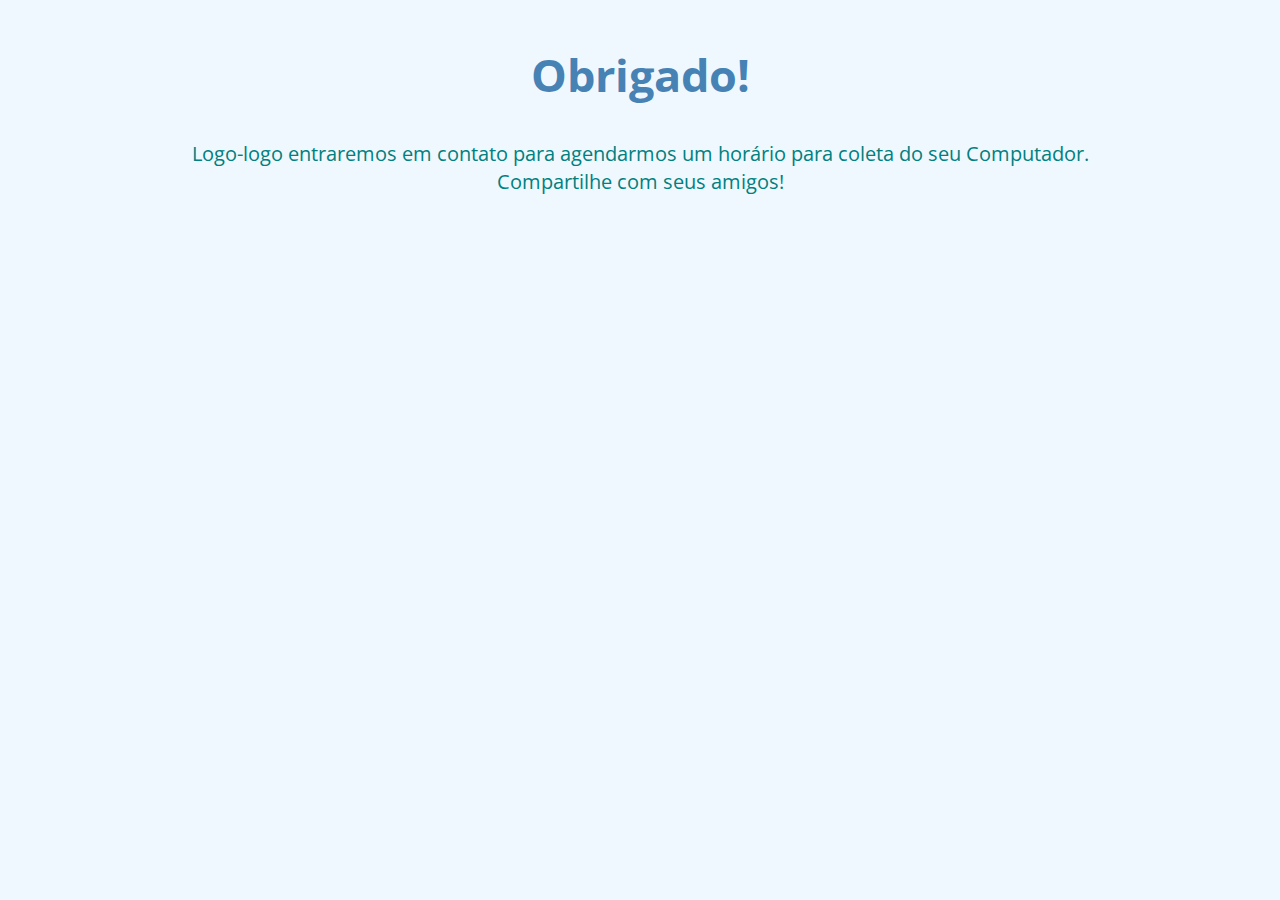
<file: formatacao-magica/obrigado.html>
<!DOCTYPE html>
<html >
   <head>
      <meta charset="UTF-8">
      <title>Parabéns! Seu registro foi criado com sucesso!</title>
      <script>(function(w,d,s,l,i){w[l]=w[l]||[];w[l].push({'gtm.start':
        new Date().getTime(),event:'gtm.js'});var f=d.getElementsByTagName(s)[0],
        j=d.createElement(s),dl=l!='dataLayer'?'&l='+l:'';j.async=true;j.src=
        'https://www.googletagmanager.com/gtm.js?id='+i+dl;f.parentNode.insertBefore(j,f);
        })(window,document,'script','dataLayer','GTM-TVFW4SC');</script>
        <!-- End Google Tag Manager -->
      <link rel='stylesheet prefetch' href='https://maxcdn.bootstrapcdn.com/bootstrap/3.3.5/css/bootstrap.min.css'>
      <link rel="stylesheet" type="text/css" href="//maxcdn.bootstrapcdn.com/font-awesome/4.2.0/css/font-awesome.min.css">      
      <link href='http://fonts.googleapis.com/css?family=Open+Sans' rel='stylesheet' type='text/css'>
      <link rel="stylesheet" href="css/style.css">
   </head>
   <body style="background: aliceblue;">
      <script>(function(d, s, id) {
        var js, fjs = d.getElementsByTagName(s)[0];
        if (d.getElementById(id)) return;
        js = d.createElement(s); js.id = id;
        js.src = "//connect.facebook.net/pt_BR/sdk.js#xfbml=1&version=v2.5&appId=957531277632091";
        fjs.parentNode.insertBefore(js, fjs);
      }(document, 'script', 'facebook-jssdk'));</script>

     <div class="container">
        <div class="row">
           <div class="col-md-12">
              <h1 style="    color: steelblue; font-weight: bold; font-size: 45px; padding: 30px;">Obrigado! </h1>
              <p style="text-align: center; font-size: 20px; color: teal;">Logo-logo entraremos em contato para agendarmos um horário para coleta do seu Computador. <br>Compartilhe com seus amigos!</p>
              <div style="display:flex;justify-content:center" class="fb-share-button" data-href="http://oma.inf.br/promo/" data-layout="button"></div>
           </div>
        </div>
     </div>
   </body>
</html>
</file>
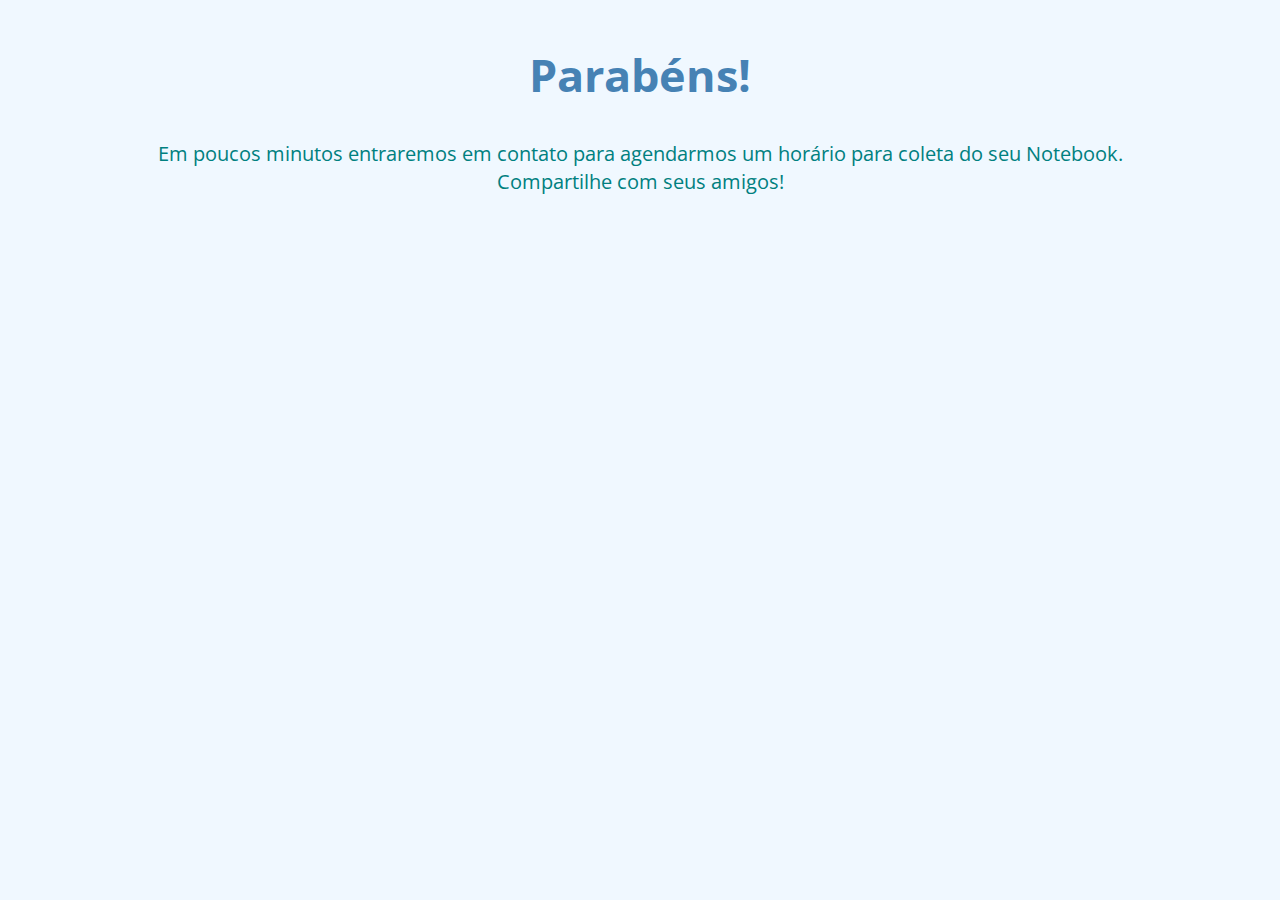
<file: instalacao-computador/obrigado.html>
<!DOCTYPE html>
<html >
   <head>
      <meta charset="UTF-8">
      <title>Parabéns! Seu registro foi criado com sucesso!</title>
      <link rel='stylesheet prefetch' href='https://maxcdn.bootstrapcdn.com/bootstrap/3.3.5/css/bootstrap.min.css'>
      <link rel="stylesheet" type="text/css" href="//maxcdn.bootstrapcdn.com/font-awesome/4.2.0/css/font-awesome.min.css">      
      <link href='http://fonts.googleapis.com/css?family=Open+Sans' rel='stylesheet' type='text/css'>
      <link rel="stylesheet" href="css/style.css">
   </head>
   <body style="background: aliceblue;">
      <script>(function(d, s, id) {
        var js, fjs = d.getElementsByTagName(s)[0];
        if (d.getElementById(id)) return;
        js = d.createElement(s); js.id = id;
        js.src = "//connect.facebook.net/pt_BR/sdk.js#xfbml=1&version=v2.5&appId=957531277632091";
        fjs.parentNode.insertBefore(js, fjs);
      }(document, 'script', 'facebook-jssdk'));</script>

     <div class="container">
        <div class="row">
           <div class="col-md-12">
              <h1 style="    color: steelblue; font-weight: bold; font-size: 45px; padding: 30px;">Parabéns! </h1>
              <p style="text-align: center; font-size: 20px; color: teal;">Em poucos minutos entraremos em contato para agendarmos um horário para coleta do seu Notebook. <br>Compartilhe com seus amigos!</p>
              <div style="display:flex;justify-content:center" class="fb-share-button" data-href="http://oma.inf.br/promo/" data-layout="button"></div>
           </div>
        </div>
     </div>
   </body>
</html>
</file>
<file: formatacao-magica/css/style.css>
body{
  margin:0;
  font-family:'Open Sans', sans-serif;
}
h3{
  color: #2980B9;
}
.topo{

  height: 100px;
  padding: 20px ;
  color:white;
  margin-bottom:50px;
  
}
h1{  
  text-align:center;
}
.topo h1 span{
  font-size:20px;
  margin-right:10px;
  font-style:italic;
}
.content{
}
.form{
  width:300px;
  padding:15px;
  background:#E6E6FA;
}
.form label{
  color:#2c3e50;
}
.form h2{
  background-color:#2980b9;
  padding:10px;
  margin-top:-40px;
  margin-left:-15px;
  width:300px;
  color:white;
  text-align:center;
}
.form button, .cta{
  background: #E74C3C;
  border-color: azure;
  font-size: 25px;
}
.form button:hover, .form button:active, .cta:hover, .cta:active{
  background: #326599;
  border-color: azure;
}

.descri{
  padding-top:20px;

}
.descri h2{
  color: #2980b9;
  font-weight:bold;
  font-size:40px;
  padding-right:20px;
}
.descri h2 span{
  font-weight:bold;
  color:#e74c3c;
  font-size:70px;
}
.descri h3{
  color:#2980b9;
}
.descri ul li{
  font-size:17px;
  color:#2c3e50;
  font-style:italic;
  list-style: none;

}

.descri ul li:before {
  content:"\f00c";
  font-family: FontAwesome;
  display: inline-block;
  margin-left: -1.3em; /* same as padding-left set on li */
  width: 1.3em; /* same as padding-left set on li */
  color: #e74c3c;
}

.saiba-mais ul li{
  list-style: none;
}
.saiba-mais ul li:before{
  content:"\f0a9";
  font-family: FontAwesome;
  display: inline-block;
  margin-left: -1.3em; /* same as padding-left set on li */
  width: 1.3em; /* same as padding-left set on li */
  color: #e74c3c;
}
.box-clientes img{
  max-width: 150px;
}

/*MEDIA QUERIES*/

@media (max-width: 400px) { 
  .form{
    margin-top: 50px;
    width: 100%;
  }
  .form h2{
    margin-left: -15px;
    margin-right: -15px;
    width: initial;
  }
  .descri h2 {
    padding-right: 0px;
    line-height: 50px;
    text-align: center;
    font-size: 30px;
  }


}

.float-banner {
    position: absolute;
        margin-top: 170px;
        right: 10%;
        top: 0px;
        z-index: 999;
}
/*Step to Step*/
.timeline {
    position: relative;
    padding:4px 0 0 0;
    margin-top:22px;
    list-style: none;
}

.timeline>li:nth-child(even) {
    position: relative;
    margin-bottom: 50px;
    height: 180px;
    right:-100px;
}

.timeline>li:nth-child(odd) {
    position: relative;
    margin-bottom: 50px;
    height: 180px;
    left:-100px;
}

.timeline>li:before,
.timeline>li:after {
    content: " ";
    display: table;
}

.timeline>li:after {
    clear: both;
    min-height: 170px;
}

.timeline > li .timeline-panel {
  position: relative;
  float: left;
  width: 41%;
  padding: 0 20px 20px 30px;
  text-align: right;
}

.timeline>li .timeline-panel:before {
    right: auto;
    left: -15px;
    border-right-width: 15px;
    border-left-width: 0;
}

.timeline>li .timeline-panel:after {
    right: auto;
    left: -14px;
    border-right-width: 14px;
    border-left-width: 0;
}

.timeline>li .timeline-image {
    z-index: 100;
    position: absolute;
    left: 50%;
    border: 7px solid #3b5998;
    border-radius: 100%;
    background-color: #3b5998;
    box-shadow: 0 0 5px #4582ec;
    width: 200px;
    height: 200px;
    margin-left: -100px;
}

.timeline>li .timeline-image h4 {
    margin-top: 12px;
    font-size: 10px;
    line-height: 14px;
}

.timeline>li.timeline-inverted>.timeline-panel {
    float: right;
    padding: 0 30px 20px 20px;
    text-align: left;
}

.timeline>li.timeline-inverted>.timeline-panel:before {
    right: auto;
    left: -15px;
    border-right-width: 15px;
    border-left-width: 0;
}

.timeline>li.timeline-inverted>.timeline-panel:after {
    right: auto;
    left: -14px;
    border-right-width: 14px;
    border-left-width: 0;
}

.timeline>li:last-child {
    margin-bottom: 0;
}

.timeline .timeline-heading h4 {
  margin-top:22px;
    margin-bottom: 4px;
    padding:0;
    color: #b3b3b3;
}

.timeline .timeline-heading h4.subheading {
  margin:0;
  padding:0;
    text-transform: none;
    font-size:18px;
    color:#333333;
}

.timeline .timeline-body>p,
.timeline .timeline-body>ul {
    margin-bottom: 0;
    color:#808080;
}
/*Style for even div.line*/
.timeline>li:nth-child(odd) .line:before {
    content: "";
    position: absolute;
    top: 60px;
    bottom: 0;
    left: 690px;
    width: 4px;
    height:340px;
    background-color: #3b5998;
    -ms-transform: rotate(-44deg); /* IE 9 */
    -webkit-transform: rotate(-44deg); /* Safari */
    transform: rotate(-44deg);
    box-shadow: 0 0 5px #4582ec;
}
/*Style for odd div.line*/
.timeline>li:nth-child(even) .line:before  {
    content: "";
    position: absolute;
    top: 60px;
    bottom: 0;
    left: 450px;
    width: 4px;
    height:340px;
    background-color: #3b5998;
    -ms-transform: rotate(44deg); /* IE 9 */
    -webkit-transform: rotate(44deg); /* Safari */
    transform: rotate(44deg);
    box-shadow: 0 0 5px #4582ec;
}
/* Medium Devices, .visible-md-* */
@media (min-width: 992px) and (max-width: 1199px) {
  .timeline > li:nth-child(even) {
    margin-bottom: 0px;
    min-height: 0px;
    right: 0px;
  }
  .timeline > li:nth-child(odd) {
    margin-bottom: 0px;
    min-height: 0px;
    left: 0px;
  }
  .timeline>li:nth-child(even) .timeline-image {
    left: 0;
    margin-left: 0px;
  }
  .timeline>li:nth-child(odd) .timeline-image {
    left: 690px;
    margin-left: 0px;
  }
  .timeline > li:nth-child(even) .timeline-panel {
    width: 76%;
    padding: 0 0 20px 0px;
    text-align: left;
  }
  .timeline > li:nth-child(odd) .timeline-panel {
    width: 70%;
    padding: 0 0 20px 0px;
    text-align: right;
  }
  .timeline > li .line {
    display: none;
  }
}
/* Small Devices, Tablets */
@media (min-width: 768px) and (max-width: 991px) {
  .timeline > li:nth-child(even) {
    margin-bottom: 0px;
    min-height: 0px;
    right: 0px;
  }
  .timeline > li:nth-child(odd) {
    margin-bottom: 0px;
    min-height: 0px;
    left: 0px;
  }
  .timeline>li:nth-child(even) .timeline-image {
    left: 0;
    margin-left: 0px;
  }
  .timeline>li:nth-child(odd) .timeline-image {
    left: 520px;
    margin-left: 0px;
  }
  .timeline > li:nth-child(even) .timeline-panel {
    width: 70%;
    padding: 0 0 20px 0px;
    text-align: left;
  }
  .timeline > li:nth-child(odd) .timeline-panel {
    width: 70%;
    padding: 0 0 20px 0px;
    text-align: right;
  }
  .timeline > li .line {
    display: none;
  }
}
/* Custom, iPhone Retina */
@media only screen and (max-width: 767px) {
  .timeline > li:nth-child(even) {
    margin-bottom: 0px;
    min-height: 0px;
    right: 0px;
  }
  .timeline > li:nth-child(odd) {
    margin-bottom: 0px;
    min-height: 0px;
    left: 0px;
  }
  .timeline>li .timeline-image {
    position: static;
    width: 150px;
    height: 150px;
    margin-bottom:0px;
  }
  .timeline>li:nth-child(even) .timeline-image {
    left: 0;
    margin-left: 0;
  }
  .timeline>li:nth-child(odd) .timeline-image {
    float:right;
    left: 0px;
    margin-left:0;
  }
  .timeline > li:nth-child(even) .timeline-panel {
    width: 100%;
    padding: 0 0 20px 14px;
  }
  .timeline > li:nth-child(odd) .timeline-panel {
    width: 100%;
    padding: 0 14px 20px 0px;
  }
  .timeline > li .line {
    display: none;
  }
}
.timeline .timeline-heading h4.subheading{
  color:#2980b9;
}

/*Fim Step to Step*/
</file>
<file: instalacao-computador/css/style.css>
body{
  margin:0;
  font-family:'Open Sans', sans-serif;
}
h3{
  color: #2980B9;
}
.topo{

  height: 100px;
  padding: 20px ;
  color:white;
  margin-bottom:50px;
  
}
h1{  
  text-align:center;
}
.topo h1 span{
  font-size:20px;
  margin-right:10px;
  font-style:italic;
}
.content{
}
.form{
  width:300px;
  padding:15px;
  background:#E6E6FA;
  margin-top:50px;
  margin-top: -78px;
}
.form label{
  color:#2c3e50;
}
.form h2{
  background-color:#2980b9;
  padding:10px;
  margin-top:-40px;
  margin-left:-15px;
  width:300px;
  color:white;
  text-align:center;
}
.form button{
  background: #E74C3C;
  border-color: azure;
  font-size: 25px;
}
.form button:hover, .form button:active{
  background: #326599;
  border-color: azure;
}
.descri{
  padding-top:20px;

}
.descri h2{
  color: #2980b9;
  font-weight:bold;
  font-size:40px;
  padding-right:20px;
}
.descri h2 span{
  font-weight:bold;
  color:#e74c3c;
  font-size:70px;
}
.descri h3{
  color:#2980b9;
}
.descri ul li{
  font-size:17px;
  color:#2c3e50;
  font-style:italic;
  list-style: none;

}

.descri ul li:before {
  content:"\f00c";
  font-family: FontAwesome;
  display: inline-block;
  margin-left: -1.3em; /* same as padding-left set on li */
  width: 1.3em; /* same as padding-left set on li */
  color: #e74c3c;
}

.saiba-mais ul li{
  list-style: none;
}
.saiba-mais ul li:before{
  content:"\f0a9";
  font-family: FontAwesome;
  display: inline-block;
  margin-left: -1.3em; /* same as padding-left set on li */
  width: 1.3em; /* same as padding-left set on li */
  color: #e74c3c;
}

/*MEDIA QUERIES*/

@media (max-width: 400px) { 
  .form{
    margin-top: 50px;
    width: 100%;
  }
  .form h2{
    margin-left: -15px;
    margin-right: -15px;
    width: initial;
  }
  .descri h2 {
    padding-right: 0px;
    line-height: 50px;
    text-align: center;
    font-size: 30px;
  }


}
</file>
